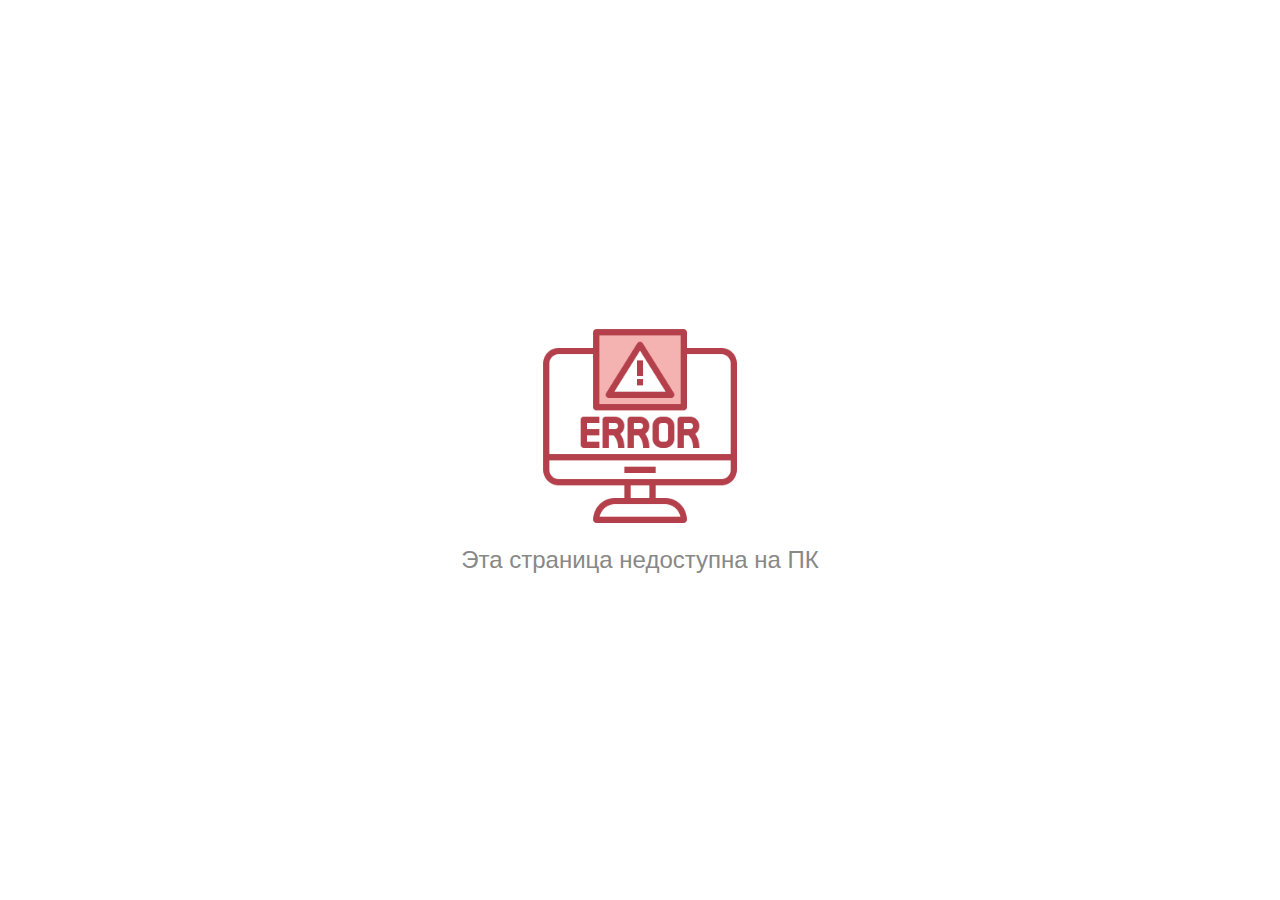
<file: index.html>
<!DOCTYPE html>
<html lang="ru">
<head>
    <meta charset="UTF-8">
    <meta name="viewport" content="width=device-width, initial-scale=1.0">
    <title>Каталог товаров - ByCinema</title>
    
    <!-- Основные метаданные -->
    <meta name="description" content="ByCinema - это магазин одежды из фильмов. Это проект студента ITHub.">
    <meta name="keywords" content="одежда из фильмов, костюмы, кино, ByCinema, ITHub, студенческий проект">
    <meta name="author" content="Студент ITHub">
    
    <!-- Социальные метатеги (Open Graph для соцсетей) -->
    <meta property="og:title" content="ByCinema - Магазин одежды из фильмов">
    <meta property="og:description" content="ByCinema - это магазин одежды из фильмов. Это проект студента ITHub.">
    <meta property="og:type" content="website">
    <meta property="og:url" content="https://yourwebsite.com"> <!-- Замените на реальный URL -->
    <meta property="og:image" content="images/default.jpg"> <!-- Убедитесь, что путь к изображению корректен -->

    <!-- Подключение стилей -->
    <link rel="stylesheet" href="styles.css">
    <link rel="stylesheet" href="https://cdnjs.cloudflare.com/ajax/libs/font-awesome/6.0.0/css/all.min.css">
</head>
<body>
    <!-- Остальной код страницы -->
    <div class="header">
        <div class="icons">
            <i class="fas fa-map-marker-alt" style="color: var(--off-white);"></i>
        </div>
        <div class="search-bar">
            <i class="fas fa-search" style="color: var(--off-white); margin-right: 10px;"></i>
            <input type="text" placeholder="Поиск...">
        </div>
        <div class="icons">
            <i class="far fa-bell" style="color: var(--off-white);"></i>
        </div>
    </div>
    
    <div class="main-content">
        <div class="product-grid" id="product-grid">
        </div>
    </div>
    
    <div class="footer">
        <i class="fas fa-home"></i>
        <i class="fas fa-bars"></i>
        <i class="fas fa-shopping-cart"></i>
        <i class="fas fa-user"></i>
    </div>

    <script>
        // Скрипты остаются без изменений
        function isPC() {
            return !/Android|webOS|iPhone|iPad|iPod|BlackBerry|IEMobile|Opera Mini/i.test(navigator.userAgent);
        }

        window.addEventListener('load', () => {
            if (isPC()) {
                // Очищаем весь контент страницы
                document.body.innerHTML = `
                    <div class="error-container">
                        <img src="images/error.png" alt="Ошибка">
                        <div class="error-message">Эта страница недоступна на ПК</div>
                    </div>
                `;
            } else {
                loadAllProductsRandomly();
            }
        });

        async function loadJSON(filename) {
            try {
                const response = await fetch(`DATA/${filename}`);
                if (!response.ok) throw new Error(`Ошибка при загрузке файла ${filename}`);
                return await response.json();
            } catch (error) {
                console.error(error);
            }
        }

        function createProductCard(product) {
            const card = document.createElement('div');
            card.className = 'product-card';

            const img = document.createElement('img');
            img.src = product.img ? `images/${product.img}.jpg` : 'images/default.jpg';
            img.alt = product.name;

            const info = document.createElement('div');
            info.className = 'product-info';

            const title = document.createElement('div');
            title.className = 'product-title';
            title.textContent = product.name;

            const row = document.createElement('div');
            row.className = 'info-row';

            const label = document.createElement('span');
            label.className = 'clothing-label';
            label.textContent = product.Object;

            const price = document.createElement('div');
            price.className = 'price-tag';
            price.textContent = `${product.Price} ₽`;

            row.appendChild(label);
            row.appendChild(price);

            info.appendChild(title);
            info.appendChild(row);

            card.appendChild(img);
            card.appendChild(info);

            // Добавляем обработчик клика на карточку
            card.addEventListener('click', () => {
                // Передаем идентификатор товара через URL-параметр
                window.location.href = `/product.html?productId=${product.img}`;
            });

            return card;
        }

        function shuffleArray(array) {
            for (let i = array.length - 1; i > 0; i--) {
                const j = Math.floor(Math.random() * (i + 1));
                [array[i], array[j]] = [array[j], array[i]];
            }
            return array;
        }

        async function loadAllProductsRandomly() {
            const productGrid = document.getElementById('product-grid');

            const fileNumbers = Array.from({ length: 40 }, (_, i) => i + 1);
            const shuffledFileNumbers = shuffleArray(fileNumbers);

            for (const number of shuffledFileNumbers) {
                const fileName = `${number}.json`;
                const productData = await loadJSON(fileName);

                if (productData) {
                    const card = createProductCard(productData);
                    productGrid.appendChild(card);
                }
            }
        }
    </script>
</body>
</html>
</file>
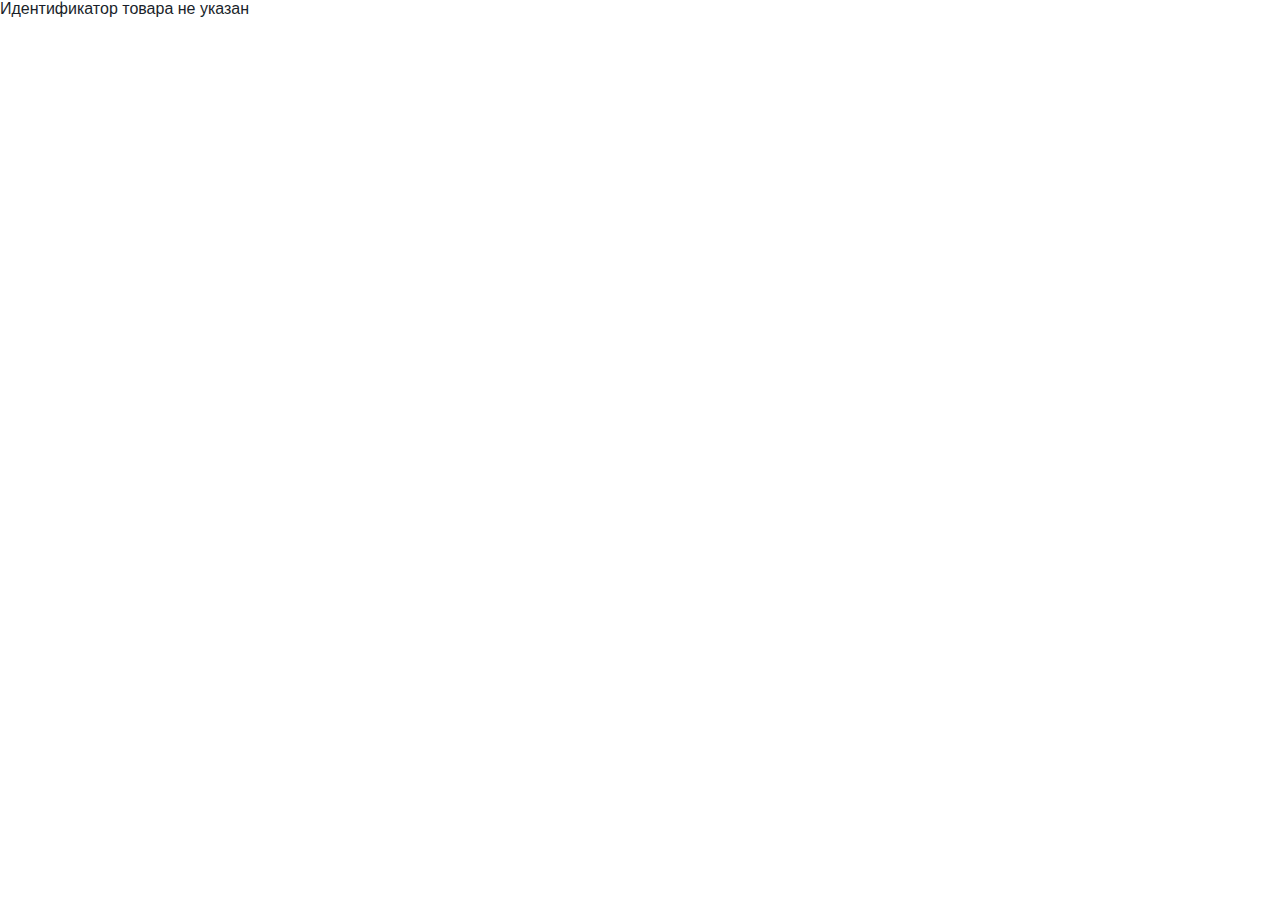
<file: product.html>
<!DOCTYPE html>
<html lang="ru">
<head>
    <meta charset="UTF-8">
    <meta name="viewport" content="width=device-width, initial-scale=1.0">
    <title>Карточка товара</title>
    <link rel="stylesheet" href="styles.css">
</head>
<body>
    <div id="product-details"></div>

    <script>
        // Функция для получения параметра из URL
        function getQueryParam(param) {
            const urlParams = new URLSearchParams(window.location.search);
            return urlParams.get(param);
        }

        async function loadJSON(filename) {
            try {
                const response = await fetch(`DATA/${filename}.json`);
                if (!response.ok) throw new Error(`Ошибка при загрузке файла ${filename}`);
                return await response.json();
            } catch (error) {
                console.error(error);
            }
        }

        function displayProductDetails(product) {
            const container = document.getElementById('product-details');

            const img = document.createElement('img');
            img.src = product.img ? `images/${product.img}.jpg` : 'images/default.jpg';
            img.alt = product.name;

            const title = document.createElement('h1');
            title.textContent = product.name;

            const description = document.createElement('p');
            description.textContent = product.Description || 'Описание отсутствует';

            const price = document.createElement('div');
            price.className = 'price-tag';
            price.textContent = `${product.Price} ₽`;

            container.appendChild(img);
            container.appendChild(title);
            container.appendChild(description);
            container.appendChild(price);
        }

        async function init() {
            const productId = getQueryParam('productId');
            if (productId) {
                const productData = await loadJSON(productId);
                if (productData) {
                    displayProductDetails(productData);
                } else {
                    document.getElementById('product-details').textContent = 'Товар не найден';
                }
            } else {
                document.getElementById('product-details').textContent = 'Идентификатор товара не указан';
            }
        }

        init();
    </script>
</body>
</html>
</file>
<file: styles.css>
:root {
            --dark-navy: #1a1f2a;
            --slate-gray: #4a5568;
            --soft-blue: #90b4ce;
            --coral-red: #ff6b6b;
            --deep-red: #c73e3e;
            --off-white: #ffffff;
        }

        body {
            font-family: Arial, sans-serif;
            margin: 0;
            padding: 0;
            background-color: var(--off-white);
            color: var(--dark-navy);
        }
        
        .header {
            background-color: var(--dark-navy);
            padding: 10px;
            display: flex;
            justify-content: space-between;
            align-items: center;
            box-shadow: 0 2px 5px rgba(0,0,0,0.1);
        }
        
        .header .icons {
            display: flex;
            gap: 15px;
        }
        
        .header .search-bar {
            flex-grow: 1;
            margin: 0 15px;
            background-color: var(--slate-gray);
            border-radius: 20px;
            padding: 5px 15px;
            display: flex;
            align-items: center;
        }
        
        .header .search-bar input {
            border: none;
            background: transparent;
            outline: none;
            flex-grow: 1;
            padding: 5px;
            color: var(--off-white);
        }
        
        .header .search-bar input::placeholder {
            color: rgba(255, 255, 255, 0.7);
        }
        
        .main-content {
            padding: 20px;
            padding-bottom: 70px;
        }
        
        .product-grid {
            display: grid;
            grid-template-columns: repeat(2, 1fr);
            gap: 15px;
        }
        
        .product-card {
            background-color: var(--slate-gray);
            height: 200px;
            position: relative;
            overflow: hidden;
            border-radius: px;
        }
        
        .product-card img {
            width: 100%;
            height: calc(100% - 60px);
            object-fit: cover;
            display: block;
        }
        
        .product-info {
            position: absolute;
            bottom: 0;
            left: 0;
            right: 0;
            height: 60px;
            padding: px;
            background-color: var(--off-white);
            display: flex;
            flex-direction: column;
            justify-content: space-between;
            box-sizing: border-box;
            border-top: 2px solid var(--coral-red);
        }
        
        .info-row {
            display: flex;
            justify-content: space-between;
            align-items: center;
        }
        
        .clothing-label {
            font-size: 12px;
            color: var(--slate-gray);
            margin-left: 5px;
        }
        
        .price-tag {
            font-size: 16px;
            color: var(--deep-red);
            font-weight: bold;
            margin-right: 5px;
        }
        
        .product-title {
            font-size: 12px;
            color: var(--dark-navy);
            margin: 0 0 2px 0;
            word-wrap: break-word;
            line-height: 1;
        }
        
        .footer {
            background-color: var(--coral-red);
            padding: 10px;
            display: flex;
            justify-content: space-around;
            position: fixed;
            bottom: 0;
            left: 0;
            right: 0;
            box-shadow: 0 -2px 5px rgba(0,0,0,0.1);
        }
        
        .footer i {
            font-size: 24px;
            color: var(--off-white);
        }

        /* Стили для сообщения об ошибке */
        .error-container {
            display: flex;
            flex-direction: column;
            align-items: center;
            justify-content: center;
            height: 100vh;
            background-color: var(--off-white);
            text-align: center;
        }

        .error-container img {
            max-width: 200px;
            margin-bottom: 20px;
        }

        .error-message {
            font-size: 24px;
            color: #888;
        }
</file>
